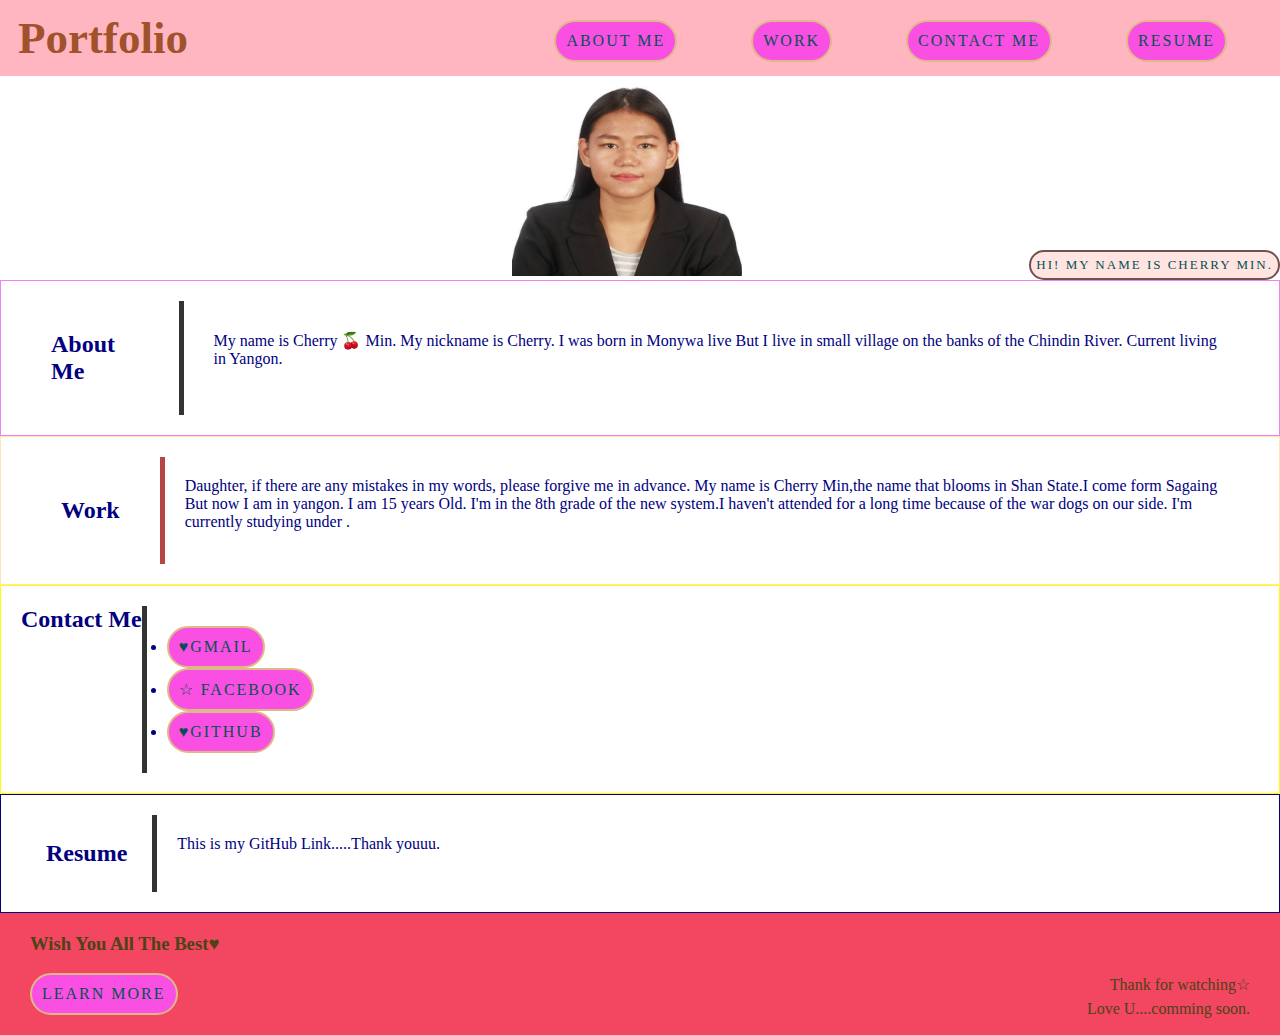
<file: index.html>
<!DOCTYPE html>
<html lang="en">
<head>
    <meta charset="UTF-8">
    <meta name="viewport" content="width=device-width, initial-scale=1.0">
    <title>Portfolio</title>
    <link rel="stylesheet" href="./assets/css/style.css">
</head>
<body>
    <header>
        <h1>Portfolio</h1>
        <nav>
            <ul>
                <li>
                    <a class="btn" href="#About-Me">About Me</a>
                </li>
                <li>
                    <a class="btn" href="#Work">Work</a>
                </li>
                <li>
                    <a class="btn" href="#Contact-Me">Contact Me</a>
                </li>
                <li>
                    <a class="btn" href="./Resume.html">Resume</a>
                </li>
            </ul>
        </nav>
    </header>
    <section class="One">
        <h2 class="btn">
            Hi!
            My name is Cherry Min.
        </h2>
        <div class="A">
            <span class="one-img"><img src="./assets/images/received_252595254587706.jpeg" alt="student-photo"></span>
            <span class="two-img"><img src="./assets/images/IMG_20240417_134615.jpg" alt="my photo"></span>
        </div>
    </section>
    <section class="about-me">
        <article class="about-me-title" id="About-Me">
            <h2>About Me</h2>
        </article>
        <article class="about-me-content">
            <p>
                My name is Cherry
                🍒 Min.
                My nickname is Cherry.
                I was born in Monywa live  But I live in small village on the banks of the Chindin River.
                Current living in Yangon.
            </p>
        </article>
    </section>
    <section class="Work">
        <article class="Work-title" id="Work">
            <h2>Work</h2>
        </article>
        <article class="Work-contact">
            <p>
                Daughter, if there are any mistakes in my words, please forgive me in 
                advance. My name is Cherry Min,the name that blooms in Shan State.I come 
                form Sagaing But now I am in yangon. I am 15 years Old. I'm in the 8th grade of the 
                new system.I haven't attended for a long time because of the war dogs on our side.
                I'm currently studying under .
            </p>

        </article>
    </section>
    <section class="Contact">
        <article class="Contact-Me-Tille" id="Contact-Me">
            <h2>Contact Me</h2>
        </article>
        <article class="Contact-Me">
            <nav>
                <ul>
                    <li><a class="btn" href="mailto:lilyjulymm2009@gmail.com">&hearts;Gmail</a></li>
                    <li><a class="btn" href="https://www.facebook.com/profile.php?id=61550969721601&mibextid=ZbWKwL">&star; facebook</a></li>
                    <li><a class="btn" href="https://github.com/lilyjuly/myslef.git">&hearts;GitHub</a></li>
                </ul>
            </nav>
        </article>
    </section>
    <section class="Resume">
        <article class="Resume-Title" id="Resume">
            <h2>Resume</h2>
        </article>
        <article class="Resume-contact">
            <p>
                This is my GitHub Link.....Thank youuu.
            </p>
        </article>
    </section>
    <footer>
        <h3>Wish You All The Best&hearts;</h3><br>
        <div>
            Thank for watching&star; <br>
            Love U....comming soon.
        </div>
        <a href="https://developer.mozilla.org/en-US/docs/Web/CSS/Using_CSS_custom_propertie" class="btn">Learn more</a>
    </footer>
</body>
</html>
</file>
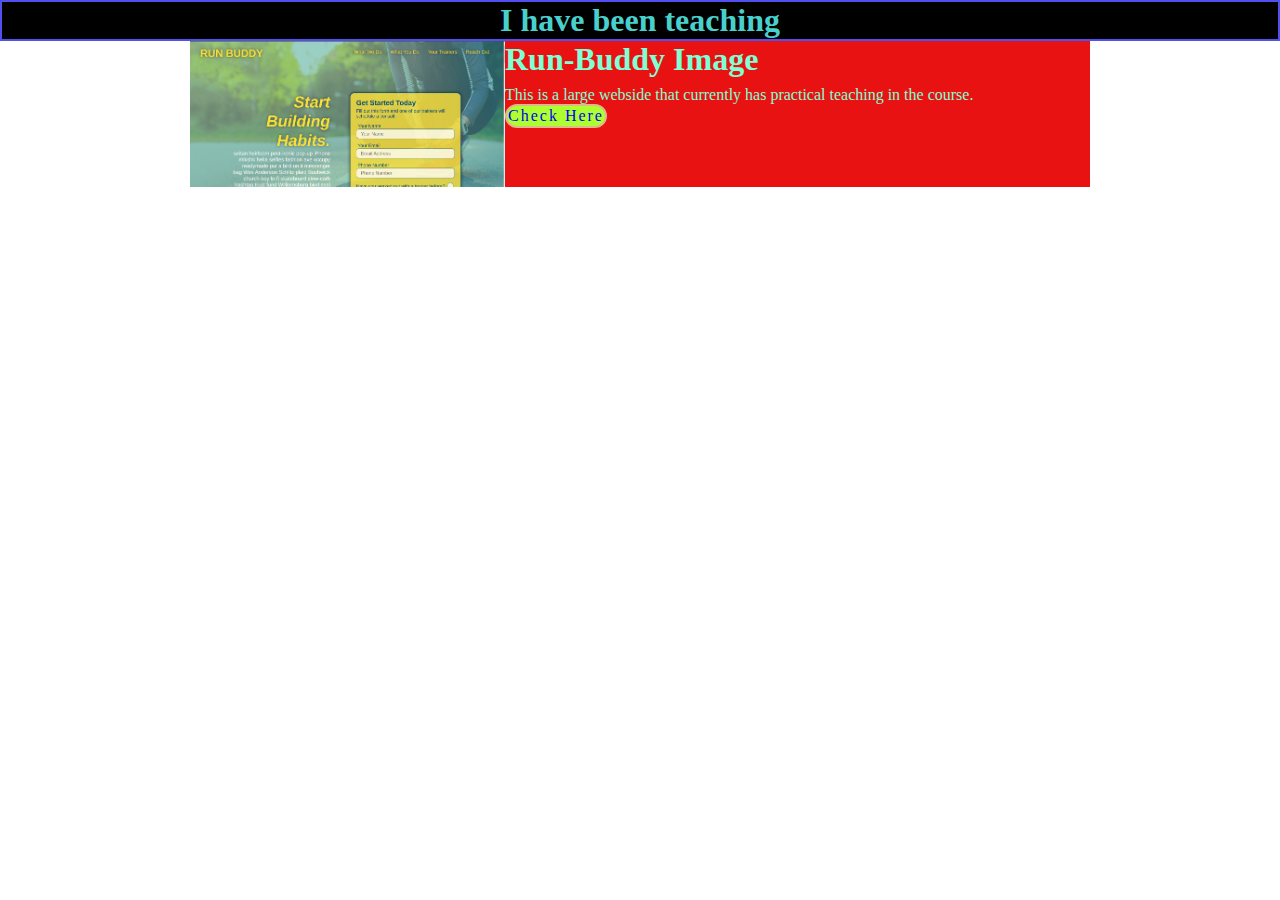
<file: Resume.html>
<!DOCTYPE html>
<html lang="en">
<head>
    <meta charset="UTF-8">
    <meta name="viewport" content="width=device-width, initial-scale=1.0">
    <title>Teaching</title>
    <link rel="stylesheet" href="./assets/css/style123.css">
</head>
<body>
    <header>
        <h1>I have been teaching</h1>
    </header>
    <article class="R">
        <img src="./assets/images/Screenshot from 2024-04-23 17-07-54.png" alt="Run-Buddy webside">
        <div class="B">
            <h3>Run-Buddy Image</h3>
            <p>
                This is a large webside that currently has practical teaching in the course.
            </p>
        </div>
        <div class="btn">
            <a href="#">Check Here</a>
        </div>
    </article>
</body>
</html>
</file>
<file: assets/css/style.css>
* {
    margin: 0;
    padding: 0;
    box-sizing: border-box;
}
body {
    color: navy;
    font-family: 'Times New Roman', Times, serif;
}
header {
    padding: 12px 18px;
    background-color:lightpink;
}
header h1 {
    font-size: 45px;
    color:sienna;
    font-weight: bold;
    margin: 0;
    display: inline;
}
header a {
    text-decoration: none;
    color:sienna;
}
header nav {
    float: right;
    margin: 8px 0;
}
header nav ul li {
    display: inline;
}
header nav ul li a {
    margin: 0 35px;
    font-weight: lighter;
    font-size: 30px;
}
a {
    text-decoration: none;
}
.btn {
    color: rgb(4, 81, 81);
    font-size: 16px;
    text-transform: uppercase;
    letter-spacing: 2px;
    padding: 10px ;
    border-radius: 500px;
    display: inline-block;
    font-weight: 500;
    transition: all 0.5s ease-in-out;
    background: rgb(250, 79, 227);
    border: 2px solid burlywood;
}
.btn:hover {
    background: transparent;
    border-color:mediumvioletred;
    color:maroon;
}
.One {
    position: relative;
}
.One h2 {
    border: 2px solid rgb(113, 80, 80);
    background-color: mistyrose;
    padding: 5px;
    position: absolute;
    bottom: 0;
    right: 0;
    font-size: small;
}
.about-me {
    display: flex;
    width: 100%;
    border: 1px solid violet;
    padding: 20px;
    text-align: left;
}
.about-me-title {
    padding: 30px;
}
.about-me-content {
    border-left: 5px solid #333;
    padding: 30px;
}
.Work-title {
    padding: 40px;
}
.Work {
    display: flex;
    width: 100%;
    border: 1px solid moccasin;
    padding: 20px;
    text-align: left;
}
.Work-contact {
    border-left: 5px solid #b64646;
    padding: 20px;
}
.Contact-Me-Title {
    padding: 8px;
}
.Contact {
    display: flex;
    width: 100%;
    border: 1px solid yellow;
    padding: 20px;
    text-align: left;
}
.Contact-Me {
    border-left: 5px solid #333;
    padding: 20px;
}
.Resume-Title {
    padding: 25px;
}
.Resume {
    display: flex;
    width: 100%;
    border: 1px solid navy;
    padding: 20px;
    text-align: left;
}
.Resume-contact {
    border-left: 5px solid #333;
    padding: 20px;
}
footer {
    background-color:rgb(243, 70, 96);
    color: rgb(76, 67, 23);
    width: 100%;
    padding: 20px 30px;
}
footer h2 {
    display: inline;
    color: #113f56;
    font-size: 30px;
    margin: 0;
}
footer div {
    float: right;
    line-height: 1.5;
    text-align: right;
}
footer a {
    color: #00080C;
}
.A .two-img {
    display: none;
}
.A:hover .one-img {
    display: none;
}
.A:hover .two-img {
    display: inline;
}
img {
    width: 18%;
    height:200px;
    margin-left: 40%;
    padding: 0;
}
</file>
<file: assets/css/style123.css>
* {
    margin: 0;
    padding: 0;
    box-sizing: border-box;
}
header h1 {
    text-align: center;
    border: 2px solid rgb(79, 79, 242);
    background-color: rgb(0, 0, 0);
    color: mediumturquoise;
}
.R {
    width: 900px;
    margin: 0 auto 30px auto;
    background-color: rgb(233, 18, 18);
    color: aquamarine;
    overflow: auto;
}
img {
    width: 35%;
    float: left;
}
B {
    padding: 35px;
    float: left;
    width: 65%;
}
.B h3 {
    font-size: 32px;
    margin-bottom: 8px;
}
.btn {
    color: aqua;
    font-size: 16px;
    letter-spacing: 2px;
    padding: 1px;
    border-radius: 500px;
    display: inline-block;
    font-weight: 500;
    transition: all 0.5s ease-in-out;
    background: greenyellow;
    border: 2px solid burlywood;
}
.btn:hover {
    background: transparent;
    border-color: blueviolet;
    color: brown;
}
a {
    text-decoration: none;
}
</file>
